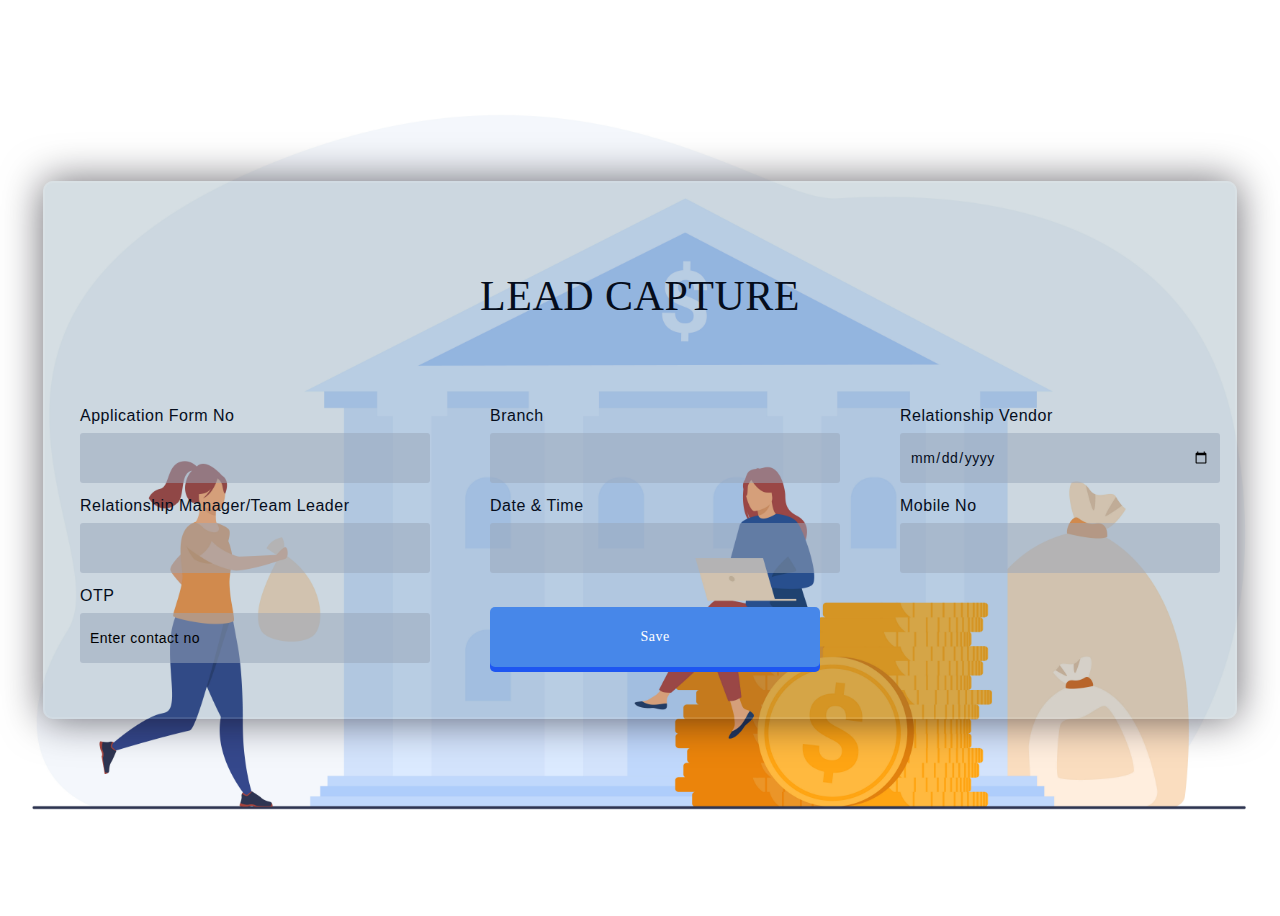
<file: DealerPages-main/DealerPages-main/index.html>
<!DOCTYPE html>
<html lang="en">

<head>
    <meta charset="UTF-8">
    <meta name="viewport" content="width=device-width, initial-scale=1.0">
    <title>Document</title>

    <title>login/signup</title>

    <link rel="icon" href="institute-1.1s-200px.png">
    <script src="https://code.jquery.com/jquery-3.6.0.js"
        integrity="sha256-H+K7U5CnXl1h5ywQfKtSj8PCmoN9aaq30gDh27Xc0jk=" crossorigin="anonymous"></script>


    <link rel="stylesheet" href="kaka.css">
</head>

<body>
    <div class="firstdiv"></div>
    <div class="bg_image"></div>



    <div class="usercontainer">


        <form action="Aadhar.html">
            <div class="header">

                <h3>LEAD CAPTURE</h3>
                
            </div>

            <br>


            <div class="mainiterms">
                <div>

                    <label for="Application Form No">Application Form No</label>
                    <input type="text" placeholder="" id="username" name="username">
                </div>
                <div>

                    <label for="Branch">Branch</label>
                    <input type="branch" placeholder="" id="password" name="password">
                </div>
                <div>

                    <label for="Relationship Vendor">Relationship Vendor</label>
                    <input type="date" placeholder="" id="dob" name="dob" name="dob">
                </div>


                <div>

                    <label for="Relationship Manager/Team Leader">Relationship Manager/Team Leader</label>
                    <input type="text" placeholder=" " id="email" name="email">
                </div>
                <div>
                    <label for="Date & Time">Date & Time</label>
                    <input type="number" placeholder="" id="contact no" name="contact_no">
                </div>
                <div>
                    <label for="Mobile No">Mobile No</label>
                    <input type="number" placeholder="" id="contact no" name="contact_no">
                </div>
                <div>
                    <label for="OTP">OTP</label>
                    <input type="number" placeholder="Enter contact no" id="contact no" name="contact_no">
                </div>
            




                <input type="submit" value="Save" class="button">
                
             

            </div>

        </form>
    </div>

    <script>
        $(function () {
            $(".firstdiv").load("navbar.html");
        });
    </script>
</body>

</html>
</file>
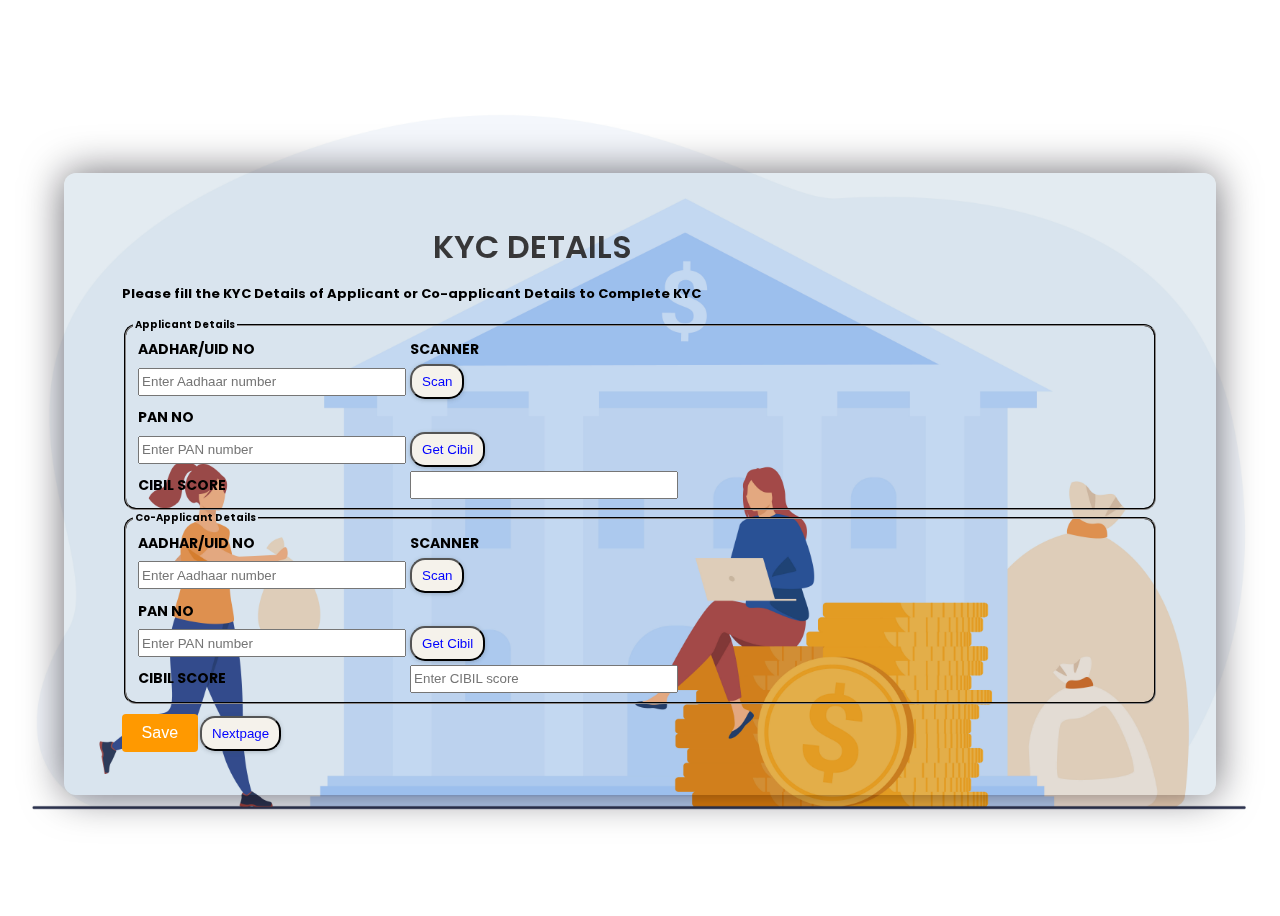
<file: DealerPages-main/DealerPages-main/Aadhar.html>
<!DOCTYPE html>
<html lang="en">

<head>
    <meta charset="UTF-8">
    <meta http-equiv="X-UA-Compatible" content="IE=edge">
    <meta name="viewport" content="width=device-width, initial-scale=1.0">
    <link rel="icon" href="institute-1.1s-200px.png">
    <script src="https://code.jquery.com/jquery-3.6.0.js"
        integrity="sha256-H+K7U5CnXl1h5ywQfKtSj8PCmoN9aaq30gDh27Xc0jk=" crossorigin="anonymous"></script>

    <title>KYC Details</title>
    <style>
        @import url("https://fonts.googleapis.com/css2?family=Poppins:wght@400;600;700&display=swap");
        @import url("https://fonts.googleapis.com/css2?family=Nunito:ital,wght@0,300;0,400;0,600;0,700;1,300;1,400&display=swap");

  
    </style>
     <link rel="stylesheet" type="text/css" href="style1.css" /> 
</head>

<body>
    <div class="firstdiv"></div>
    <div class="bg_image"></div>
    <div class="section">
        <div class="container_login">
            <div>
                <h1 style="margin-bottom: 10px;">KYC DETAILS</h1>
                <p class="info">Please fill the KYC Details of Applicant or Co-applicant Details to Complete KYC</p>
            </div>
            <div class="main_content">
                <form action="Product.html">
                    <fieldset>
                        <legend>Applicant Details</legend>
                        <div class="f">
                            <table>
                                <tr>
                                    <td>
                                        <label for="aadhar" style="font-size: 140%;">AADHAR/UID NO</label>
                                    </td>
                                    <td colspan="5">
                                        <label for="scanner" style="font-size: 140%;">SCANNER</label>
                                    </td>
                                </tr>
                                <tr>
                                    <td>
                                        <input type="number" id="aadhar" placeholder="Enter Aadhaar number">
                                    </td>
                                
                                        <td colspan="5"><button type="button" class="b">Scan</button></td>
                                    
                                </tr>
                                <tr>
                                    <td colspan="6">
                                        <!-- <button type="button" class="b">Save</button> -->
                                    </td>
                                </tr>
                                <tr>
                                    <td>
                                        <label for="pan" style="font-size: 140%;">PAN NO</label>
                                    </td>
                                </tr>
                                <tr>
                                    <td><input type="number" id="pan" placeholder="Enter PAN number"></td>
                                    <td colspan="5"><button type="button" class="b">Get Cibil</button></td>
                                </tr>
                                <tr>
                                    <td>
                                        <label for="cibil" style="font-size: 140%;">CIBIL SCORE</label>
                                    </td>
                                    <td colspan="5">
                                        <input type="text" id="cibil" readonly="true" placeholder="" sty>
                                    </td>
                                </tr>
                            </table>
                        </div>
                    </fieldset>
                    <fieldset>
                        <legend>Co-Applicant Details</legend>
                        <div class="f">
                            <table>
                                <tr>
                                    <td>
                                        <label for="aadhar" style="font-size: 140%;">AADHAR/UID NO</label>
                                    </td>
                                    <td colspan="5">
                                        <label for="scanner" style="font-size: 140%;">SCANNER</label>
                                    </td>
                                </tr>
                                <tr>
                                    <td>
                                        <input type="number" id="aadhar" placeholder="Enter Aadhaar number">
                                    </td>
                                  
                                        <td colspan="5"><button type="button" class="b">Scan</button></td>
                                    
                                </tr>
                                <tr>
                                    <td colspan="6">
                                        <!-- <button type="button" class="b">Save</button> -->
                                    </td>
                                </tr>
                                <tr>
                                    <td>
                                        <label for="pan" style="font-size: 140%;">PAN NO</label>
                                    </td>
                                </tr>
                                <tr>
                                    <td><input type="number" id="pan" placeholder="Enter PAN number"></td>
                                    <td colspan="5"><button type="button" class="b">Get Cibil</button></td>
                                </tr>
                        
                                <tr>
                                    <td>
                                        <label for="cibil" style="font-size: 140%;">CIBIL SCORE</label>
                                    </td>
                                    <td colspan="5">
                                        <input type="number" readonly="true" id="cibil" placeholder="Enter CIBIL score">
                                    </td>
                                </tr>
                            </table>
                        </div>
                    </fieldset>
                    <button type="button" class="Button">Save</button>
                    <input type="submit" value="Nextpage" id="button" class="b">
                </form>
            </div>
        </div>
    </div>
    <script>
        $(function () {
            $(".firstdiv").load("navbar.html");
        });
    </script>
</body>



</html>
</file>
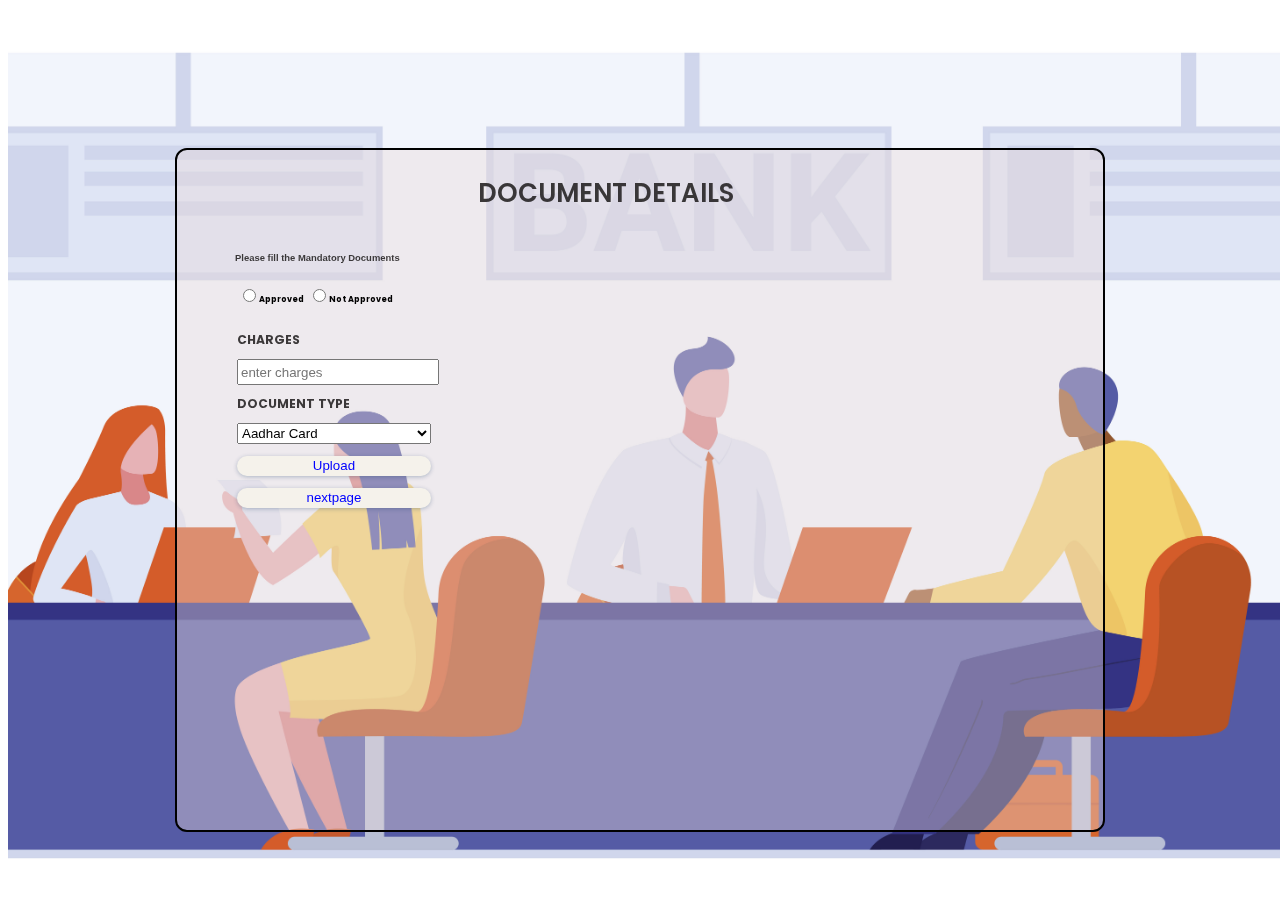
<file: DealerPages-main/DealerPages-main/Documents.html>
<!DOCTYPE html>
<html lang="en">

<head>
    <meta charset="UTF-8">
    <meta http-equiv="X-UA-Compatible" content="IE=edge">
    <meta name="viewport" content="width=device-width, initial-scale=1.0">
    <link rel="icon" href="institute-1.1s-200px.png">
    <script src="https://code.jquery.com/jquery-3.6.0.js"
        integrity="sha256-H+K7U5CnXl1h5ywQfKtSj8PCmoN9aaq30gDh27Xc0jk=" crossorigin="anonymous"></script>

    <title>Documents</title>
    <style>
        @import url("https://fonts.googleapis.com/css2?family=Poppins:wght@400;600;700&display=swap");
        @import url("https://fonts.googleapis.com/css2?family=Nunito:ital,wght@0,300;0,400;0,600;0,700;1,300;1,400&display=swap");

    </style>
    <link rel="stylesheet" type="text/css" href="style2.css" /> 

</head>

<body>
    <div class="firstdiv"></div>
    <div class="bg_image"></div>
    <div class="section">



        <div class="container_login">

            <div>
                <h1>DOCUMENT DETAILS</h1>
                <br>
                <p><h3>Please fill the Mandatory Documents</h3></p>
            </div>

            <div class="main_content">
                <form action="LoanDetails.html">
                    <table><tr><td><input type="radio" name="option" value="approved">Approved</td><td><input type="radio" name="option" value="not approved">Not Approved</td></tr></table>
                    <br> 
                    <div class="f">
                     
                       <h2>CHARGES</h2>
                        <input type="number" placeholder="enter charges"><br>
                        
                        
                        <h2>DOCUMENT TYPE</h2>
                        <select name="" id="" class="selection">
                            <option value="">Aadhar Card</option>
                            <option value="">Pan Card</option>
                            <option value="Passbook">Passbook</option>
                            <option value="Voter Card">Voter Card</option>
                        </select><br><br>
   <input type="button" value="Upload" class="b">
   <br><br>
   <input type="submit" value="nextpage" class="b">
                       
                    </div>
                </form>
            </div>
        </div>

    </div>
    <script>
        $(function () {
            $(".firstdiv").load("navbar.html");
        });
    </script>
</body>

</html>
</file>
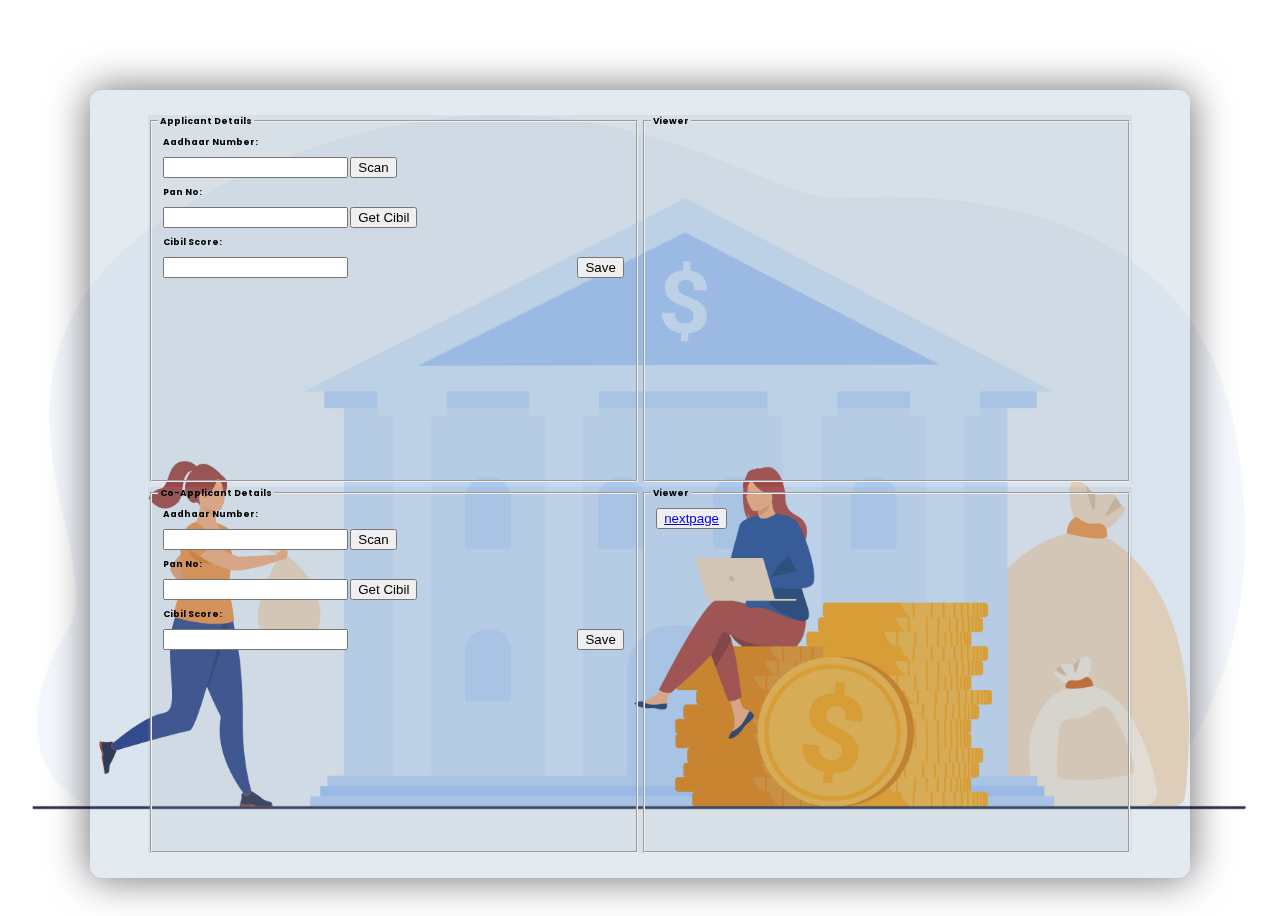
<file: DealerPages-main/DealerPages-main/KycDetails.html>
<!DOCTYPE html>
<html lang="en">

<head>
    <meta name="viewport" content="width=device-width, initial-scale=1.0">

    <link rel="icon" href="institute-1.1s-200px.png">
    <script src="https://code.jquery.com/jquery-3.6.0.js"
        integrity="sha256-H+K7U5CnXl1h5ywQfKtSj8PCmoN9aaq30gDh27Xc0jk=" crossorigin="anonymous"></script>

    <title>Dealer Details</title>
    <style>
        @import url("https://fonts.googleapis.com/css2?family=Poppins:wght@400;600;700&display=swap");
        @import url("https://fonts.googleapis.com/css2?family=Nunito:ital,wght@0,300;0,400;0,600;0,700;1,300;1,400&display=swap");

        body {
            font-family: Arial, sans-serif;
        }

        .container_login {
            margin-top: 8px;
          
            border-radius: 12px;
            font-weight: bold;
   
            padding: 10px;
            display: flex;
            flex-direction: column;
            /* align-items: center; */
            gap: 10px;
            box-sizing: border-box;
        }

        .fieldset-row {
            display: flex;
            gap: 1px;
            background-color:  rgba(147, 159, 166, 0.144);

        }

        .fieldset-row > fieldset {
            flex: 1;
        }

        table {
            width: 100%;
        }

        table td {
            padding: 3px;
            text-align: left;
        }

        /* ... (rest of the CSS) ... */

    </style>
    <link rel="stylesheet" type="text/css" href="kyc.css" />

</head>

<body>
    <div class="firstdiv"></div>
    <div class="bg_image"></div>
    <div class="section">
        <div class="container_login">
            <div class="fieldset-row">
                <fieldset>
                    <legend>Applicant Details</legend>
                    <table>
                        <tr>
                            <td><label for="aadhaar">Aadhaar Number:</label></td>
                            
                        </tr>
                        <tr>
                            <td><input type="text" id="aadhaar" maxlength="12">&nbsp;<button>Scan</button></td>
                            <!-- <td><button>Scan</button></td> -->
                        </tr>
                        <tr>
                            <td><label for="pan">Pan No:</label></td>
                            <td></td>
                        </tr>
                        <tr>
                            <td><input type="text" id="pan" maxlength="10">&nbsp;<button class="">Get Cibil</button></td>
                            <!-- <td><button class="">Get Cibil</button></td> -->
                        </tr>
                        <tr>
                            <td><label for="cibil">Cibil Score:</label></td>
                            <td></td>
                        </tr>
                        <tr>
                            <td><input type="text" id="cibil" readonly="true"></td>
                            <td style="width: 10px;"> <button class="">Save</button></td>
                        </tr>
                    </table>
                </fieldset>
                <fieldset>
                    <legend>Viewer</legend>
                    <!-- Add your content for the viewer here -->
                </fieldset>
               
                
            </div>
           
       
        <!-- <div class="container_login"> -->
            <div class="fieldset-row">
                <fieldset>
                    <legend>Co-Applicant Details</legend>
                    <table>
                        <tr>
                            <td><label for="aadhaar">Aadhaar Number:</label></td>
                            
                        </tr>
                        <tr>
                            <td><input type="text" id="aadhaar" maxlength="12">&nbsp;<button>Scan</button></td>
                            <!-- <td><button>Scan</button></td> -->
                        </tr>
                        <tr>
                            <td><label for="pan">Pan No:</label></td>
                            <td></td>
                        </tr>
                        <tr>
                            <td><input type="text" id="pan" maxlength="10">&nbsp;<button class="">Get Cibil</button></td>
                            <!-- <td><button class="">Get Cibil</button></td> -->
                        </tr>
                        <tr>
                            <td><label for="cibil">Cibil Score:</label></td>
                            <td></td>
                        </tr>
                        <tr>
                            <td><input type="text" id="cibil" readonly="true"></td>
                            <td style="width: 10px;"> <button class="">Save</button></td>
                        </tr>
                    </table>
                </fieldset>
                <fieldset>
                    <legend>Viewer</legend>
                    
                        <table>
                            <td style="width: 10px;"> <button class=""><a href="Product.html">nextpage</a></button></td>
                            
                        </table>
                </fieldset>
               
            </div>
        </div>
    </div>
    <script>
        $(function () {
            $(".firstdiv").load("navbar.html");
        });
    </script>
</body>

</html>
</file>
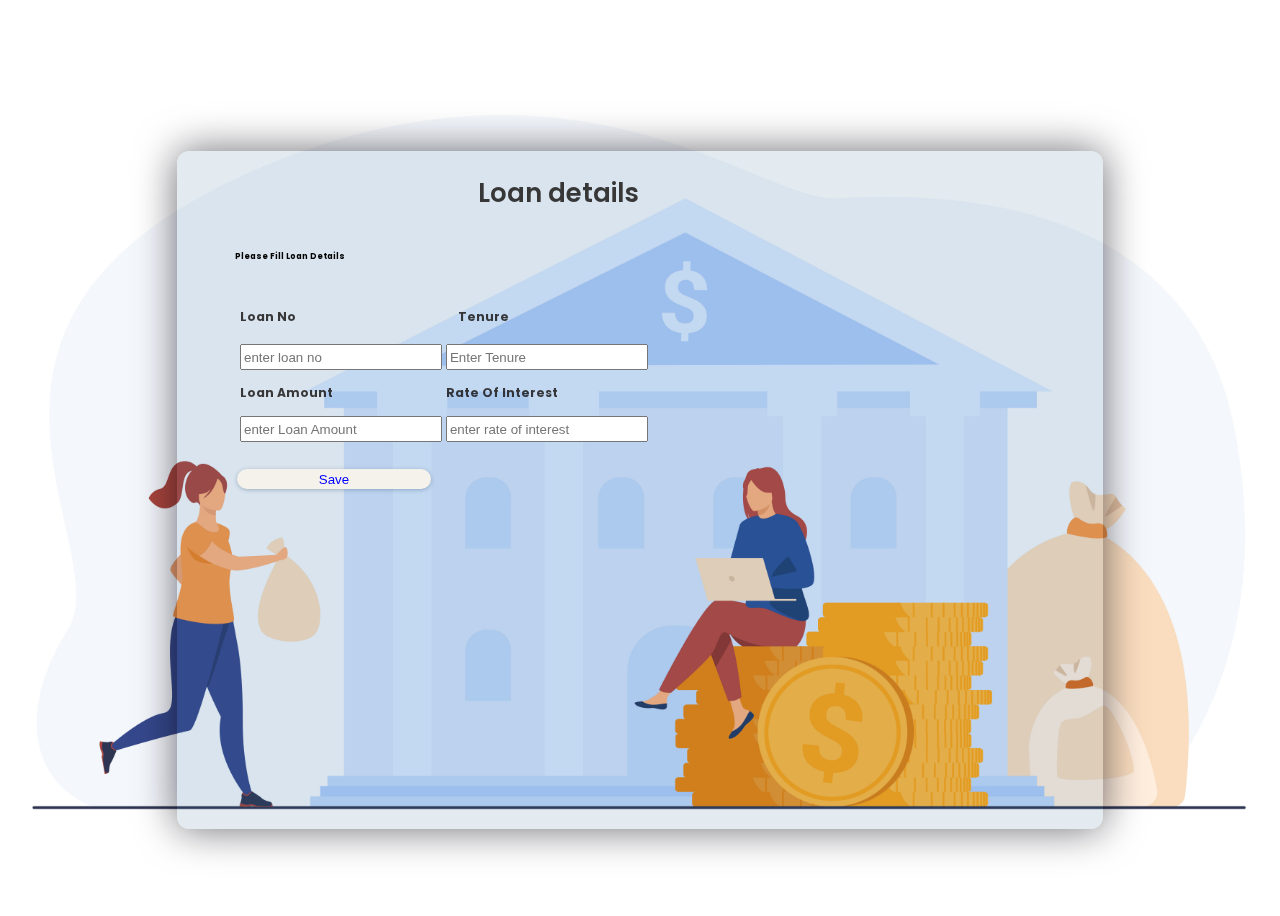
<file: DealerPages-main/DealerPages-main/LoanDetails.html>
<!DOCTYPE html>
<html lang="en">

<head>
    <meta charset="UTF-8">
    <meta http-equiv="X-UA-Compatible" content="IE=edge">
    <meta name="viewport" content="width=device-width, initial-scale=1.0">
    <link rel="icon" href="institute-1.1s-200px.png">
    <script src="https://code.jquery.com/jquery-3.6.0.js"
        integrity="sha256-H+K7U5CnXl1h5ywQfKtSj8PCmoN9aaq30gDh27Xc0jk=" crossorigin="anonymous"></script>

    <title>Loan Details</title>
    <style>
        @import url("https://fonts.googleapis.com/css2?family=Poppins:wght@400;600;700&display=swap");
        @import url("https://fonts.googleapis.com/css2?family=Nunito:ital,wght@0,300;0,400;0,600;0,700;1,300;1,400&display=swap");

    </style>
    <link rel="stylesheet" type="text/css" href="loan.css" /> 
</head>

<body>
    <div class="firstdiv"></div>
    <div class="bg_image"></div>
    <div class="section">



        <div class="container_login">

            <div>
                <h1>Loan details</h1>
                <br>
                <p>Please Fill Loan Details</p>
            </div>

            <div class="main_content">
                <form action="">
                    <div class="f">
                       <table><tr><td><h2>Loan No</h2></td><td><h2>&nbsp;&nbsp;&nbsp;&nbsp;Tenure</h2></tr><td>
                      
                       <tr><td><input type="number" placeholder="enter loan no"></td><td>
        <input type="text" placeholder="Enter Tenure"></td>
                        </tr>
                            <br>
                        
                            <tr><td><h2>Loan Amount</h2></td><td><h2>Rate Of Interest</h2></td></tr>
                        <tr><td><input type="number" placeholder="enter Loan Amount"></td>
                        <td><input type="number" placeholder="enter rate of interest"></td></tr>
                    </table>
                        <br><br>
   <input type="button" value="Save" class="b">
   <br><br>
   
                       
                    </div>
                </form>
            </div>
        </div>

    </div>
    <script>
        $(function () {
            $(".firstdiv").load("navbar.html");
        });
    </script>
</body>

</html>
</file>
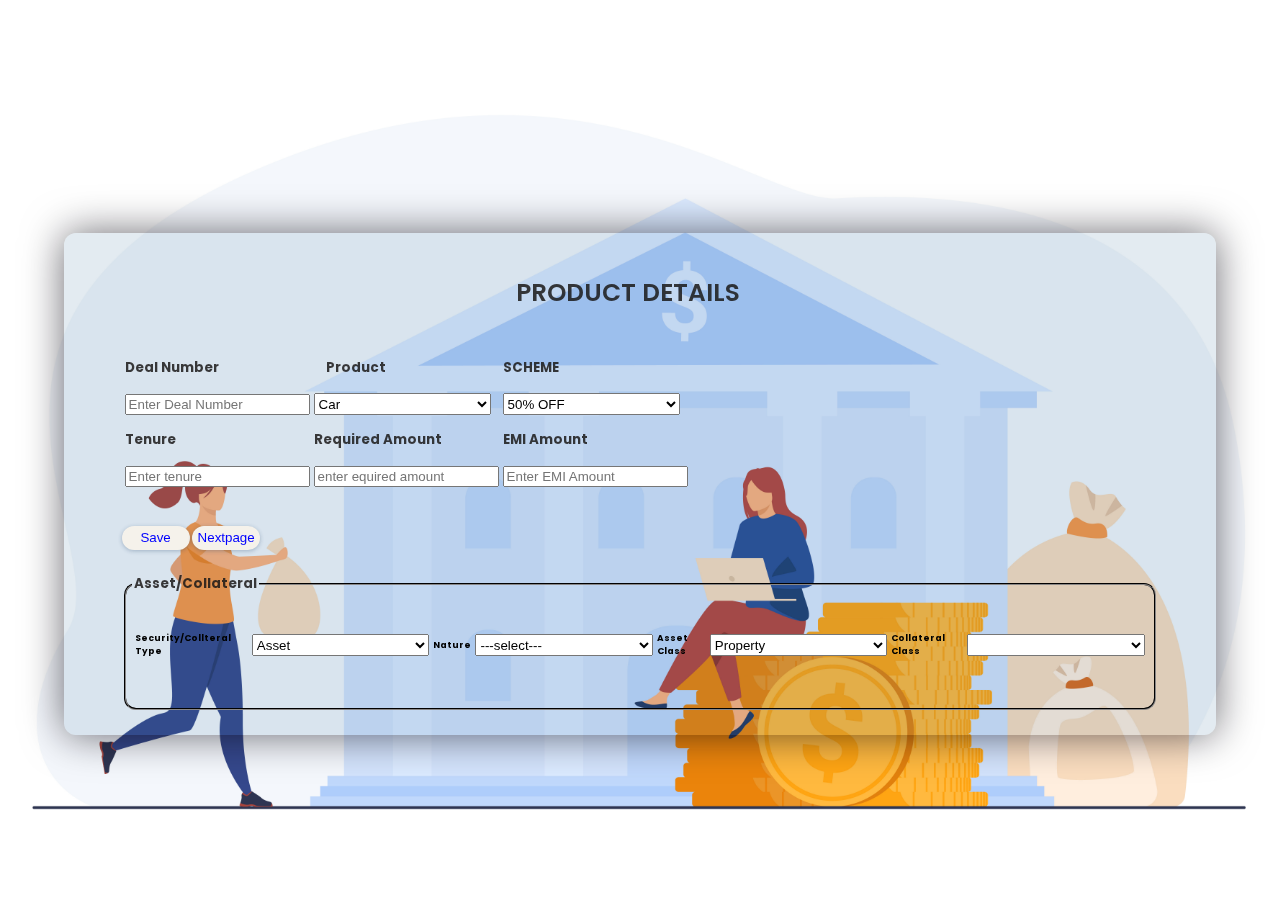
<file: DealerPages-main/DealerPages-main/Product.html>
<!DOCTYPE html>
<html lang="en">

<head>
    <meta charset="UTF-8">
    <meta http-equiv="X-UA-Compatible" content="IE=edge">
    <meta name="viewport" content="width=device-width, initial-scale=1.0">
    <link rel="icon" href="institute-1.1s-200px.png">
    <script src="https://code.jquery.com/jquery-3.6.0.js"
        integrity="sha256-H+K7U5CnXl1h5ywQfKtSj8PCmoN9aaq30gDh27Xc0jk=" crossorigin="anonymous"></script>

    <title>Product</title>
    <style>
        @import url("https://fonts.googleapis.com/css2?family=Poppins:wght@400;600;700&display=swap");
        @import url("https://fonts.googleapis.com/css2?family=Nunito:ital,wght@0,300;0,400;0,600;0,700;1,300;1,400&display=swap");
        .h{
        text-align: justify;
    }
    </style>
    <link rel="stylesheet" type="text/css" href="product.css" /> 
    
</head>

<body>
    <div class="firstdiv"></div>
    <div class="bg_image"></div>
    <div class="section">



        <div class="container_login">

            <div class="h">
                <h1>PRODUCT DETAILS</h1>
                <br>
               
            </div>

            <div class="main_content">
                <form action="Documents.html">
                    <div class="f">
                       <table><tr><td><h2>Deal Number</h2></td><td><h2>&nbsp;&nbsp;&nbsp;&nbsp;Product </h2></td><td><h2>SCHEME</h2></td></tr>
                      
                       <tr><td &nbsp;&nbsp;&nbsp;&nbsp;><input type="text" placeholder="Enter Deal Number"></td><td><select name="" id="" class="selection">
                            <option value="Car">Car</option>
                            <option value="Bike">Bike</option>
                         
                            <option value="Cycle">Cycle</option>
                        </select></td>
                        
                    <td>
                    <select name="" id="" class="selection">
                        <option value="50% OFF">50% OFF</option>
                        <option value="25% OFF">25% OFF</option>
                     
                        <option value="30% OFF">30% OFF</option>
                    </select>
                
                </td>
                    </tr>
                            <br>
                        
                            <tr><td><h2>Tenure</h2></td><td><h2>Required Amount</h2></td><td><h2>EMI Amount</h2></td></tr>
                        <tr><td><input type="text" placeholder="Enter tenure"></td>
                        <td><input type="number" placeholder="enter equired amount"></td><td><input type="text" placeholder="Enter EMI Amount"></td></tr>
                    </table>
                        <br><br>
   <input type="button" value="Save" class="b">
    <input type="submit" value="Nextpage" id="button" class="b"> 
   <!-- <a href="Documents.html">
    <button class="b">Nextpage</button>
  </a> -->
 
  

 


  
                        
                            <!-- <a  style="width: 120px;" href="Documents.html">Nextpage</a> -->
                        <br><br>
                       
                    </div>
                    <fieldset>
                        <legend><h2>Asset/Collateral</h2></legend>
                        
                        <table>
                            <tr>
                                <td><label for="Security/Collteral Type">Security/Collteral Type</label></td>
                                <td><select name="" id="" class="selection">
                                    <option value="50% OFF">Asset</option>
                                    <option value="25% OFF">Collteral</option>
                                 
                                   
                                </select></td>
                                <td><label for="Nature">Nature</label></td>
                                <td><select name="" id="" class="selection">
                                    <option value="50% OFF">---select---</option>
                                    <option value="25% OFF">Old</option>
                                    <option value="25% OFF">New</option>
                                 
                                  
                                </select></td>
                                <td><label for="Asset Class">Asset Class</label></td>
                                <td><select name="" id="" class="selection">
                                    <option value="50% OFF">Property</option>
                                    <option value="vehicle"><a href="vehicle.html">Vehicle</a></option>
                                 
                                  
                                </select></td>
                                <td><label for="Collateral Class">Collateral Class</label></td>
                                <td><select name="" id="" class="selection">
                                    <option value="50% OFF"></option>
                                    <option value="25% OFF">25% OFF</option>
                                 
                                    <option value="30% OFF">30% OFF</option>
                                </select></td>
                           
                            </tr>
                            
    
                        </table>
                    </fieldset>
                </form>
               
                
            </div>
            
        </div>

    </div>
    <script>
        $(function () {
            $(".firstdiv").load("navbar.html");
        });
    </script>
</body>

</html>
</file>
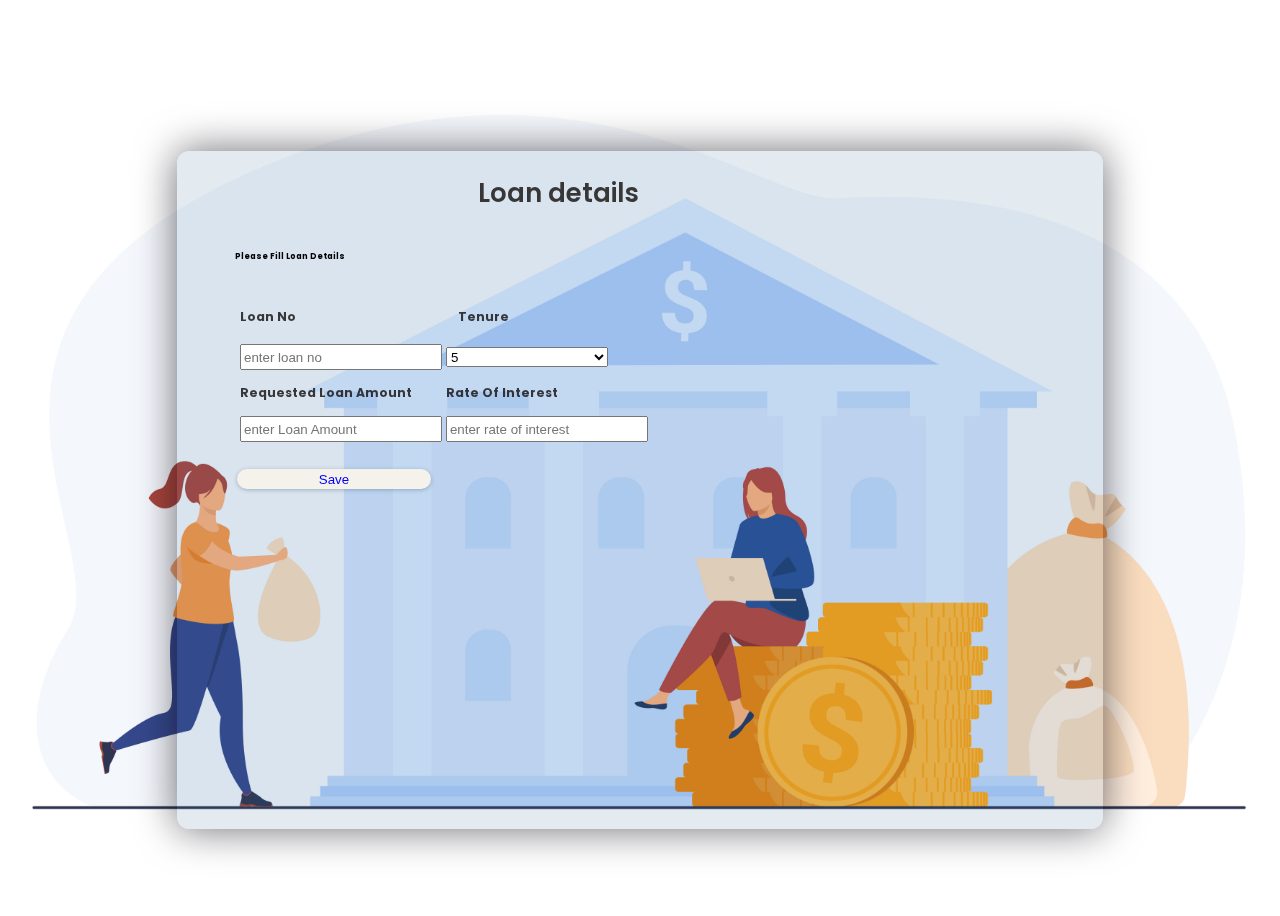
<file: DealerPages-main/DealerPages-main/vehicle.html>
<!DOCTYPE html>
<html lang="en">

<head>
    <meta charset="UTF-8">
    <meta http-equiv="X-UA-Compatible" content="IE=edge">
    <meta name="viewport" content="width=device-width, initial-scale=1.0">
    <link rel="icon" href="institute-1.1s-200px.png">
    <script src="https://code.jquery.com/jquery-3.6.0.js"
        integrity="sha256-H+K7U5CnXl1h5ywQfKtSj8PCmoN9aaq30gDh27Xc0jk=" crossorigin="anonymous"></script>

    <title>Loan Details</title>
    <style>
        @import url("https://fonts.googleapis.com/css2?family=Poppins:wght@400;600;700&display=swap");
        @import url("https://fonts.googleapis.com/css2?family=Nunito:ital,wght@0,300;0,400;0,600;0,700;1,300;1,400&display=swap");

    </style>
    <link rel="stylesheet" type="text/css" href="loan.css" /> 
</head>

<body>
    <div class="firstdiv"></div>
    <div class="bg_image"></div>
    <div class="section">



        <div class="container_login">

            <div>
                <h1>Loan details</h1>
                <br>
                <p>Please Fill Loan Details</p>
            </div>

            <div class="main_content">
                <form action="">
                    <div class="f">
                       <table><tr><td><h2>Loan No</h2></td><td><h2>&nbsp;&nbsp;&nbsp;&nbsp;Tenure</h2></tr><td>
                      
                       <tr><td><input type="number" placeholder="enter loan no"></td><td><select name="" id="" class="selection">
                            <option value="5">5</option>
                            <option value="10">10</option>
                            <option value="20">20</option>
                            <option value="15">15</option>
                        </select></td>
                        </tr>
                            <br>
                        
                            <tr><td><h2>Requested Loan Amount</h2></td><td><h2>Rate Of Interest</h2></td></tr>
                        <tr><td><input type="number" placeholder="enter Loan Amount"></td>
                        <td><input type="number" placeholder="enter rate of interest"></td></tr>
                    </table>
                        <br><br>
   <input type="button" value="Save" class="b">
                        <br><br>
                       
                    </div>
                </form>
            </div>
        </div>

    </div>
    <script>
        $(function () {
            $(".firstdiv").load("navbar.html");
        });
    </script>
</body>

</html>
</file>
<file: DealerPages-main/DealerPages-main/kaka.css>
body {

    width: 100%;
    min-width: 1000px;
    height: auto;

    font-family: "Poppins", sans-serif;
}


    


    form {
        width: min-content;

        background-color: rgba(38, 81, 107, 0.192);
        position: absolute;
        transform: translate(-50%, -50%);
        top: 50%;
        left: 50%;
        border-radius: 10px;
        
        border: 2px solid rgba(255, 255, 255, 0.1);
        box-shadow: 0 0 40px rgba(8, 7, 16, 0.6);
        padding: 50px 35px;
     

    }

    form * {
        font-family: 'Poppins', sans-serif;
        color: #050d1c;
        letter-spacing: 0.5px;
        outline: none;
        border: none;
    }

    form h3 {
        font-size: 42px;
        font-weight: 500;
        line-height: 42px;
        text-align: center;
        font-family: 'poppines';
    }

    label {
        display: block;
        margin-top: 30px;
        font-size: 16px;
        font-weight: 500;
    }

    input {
        display: block;
        height: 50px;
        width: 100%;
        background-color: rgba(152, 167, 186, 0.516);
        border-radius: 3px;
        padding: 0 10px;
        margin-top: 8px;
        font-size: 14px;
        font-weight: 300;
    }

    ::placeholder {
        color: black;
    }

    .button {
        margin-top: 50px;
        width: 100%;
        height: 60px;
        background: #4787e9;
color: #fff;
text-decoration: none;
font-size: 14px;
padding: 12px 40px;
border-radius: 5px;
box-shadow: 0px 5px 0px #1e56f1;
transition: .3s ease;
border: none;
font-family: 'Poppins';

    }
.button:hover{
background: #3c7ad8;
box-shadow: 0px 3px 0px #1e56f1;
cursor: pointer;
transform: scale(0.95);
    
}

.button:active {
transform: scale(0.9);
}
    .social {
        margin-top: 50px;
        display: flex;

    }

    .social div {
        display: flex;
        justify-content: center;
        align-items: center;
        background: rgb(16, 7, 7);
        width: 50%;
        height: 40px;
font-size: 15px;
        border-radius: 3px;
        padding: 5px 10px 10px 5px;
        background-color:rgb(230, 231, 234);
        color: #000000;
        text-align: center;
        transition: .3s ease;
    }

    .social div:hover {
        background: #4787e9;
color: #fff;
    cursor: pointer;
    transform: scale(0.95);
    
   
    }

    .social .fb {
        margin-left: 25px;
    }

    .social i {
        margin-right: 4px;
    }

    .usercontainer {
        display: grid;
        grid-gap: 10px;
        grid-template-columns: 300px 300px 300px;
        grid-column: auto;
    }

    .mainiterms{
        display: grid;
        grid-template-rows: 10px 10px;
        grid-template-columns: 330px 330px 300px;
        grid-auto-flow: row;
        grid-area: auto;
        grid-gap: 80px;
        height: max-content;
    
    }
    .genderdiv{
        margin-top: 50px;
    display: flex;
    flex-direction: row;
    height: 70px;

        width: 360px;

        gap: 20px;
    }
    .genderdiv input{
    margin-top: 20px;
        width: 20px;
       
    }
    .header{
        display: flex;
        justify-content: center;
        flex-direction: column;
        align-items: center;
    }
    .selection{
        height: 50px;
        width: 80%;
        background-color: rgba(152, 167, 186, 0.516);
        border-radius: 3px;
        padding: 0 10px;
        margin-top: 8px;
        font-size: 14px;
        font-weight: 300;
    }
 
.bg_image {

    background-image: url(loginandsignup.jpg);
    



    height: 100vh;

    z-index: -1;


    background-position: center;
    background-repeat: no-repeat;
    background-size: cover;
}
@media (min-width: 768px) {
/* Styles for tablets and desktops */
}

@media (min-width: 992px) {
/* Styles for larger desktops */
}
</file>
<file: DealerPages-main/DealerPages-main/style1.css>
html {
    font-size: 62.5%;


}

body {

    width: 100%;
    min-width: 1000px;
    height: auto;

    font-family: "Poppins", sans-serif;
}

.section {
    overflow-wrap: normal;
    position: fixed;
    top: 80px;
    left: 0;
    right: 0;
    bottom: 20px;

    z-index: 1;
    width: 90%;

    padding: .2rem 5%;
    flex-wrap: wrap;
    display: flex;
     align-content: center; 
     justify-content: center; 
     gap: 10px;

}

.container_login {
    background-color: rgba(38, 104, 146, 0.13);
    /* Black w/opacity/see-through */
    margin-top: 8px;
    box-shadow: 0 0 40px rgba(8, 7, 16, 0.6);
    border-radius: 12px;
    z-index: 1;
    font-weight: bold;
    width: 1100px;

    padding: 2.8rem 5%;
    gap: 15px;






}


.container_login div h1 {
    margin-left: 30%;
    font-size: 3.2rem;
    font-weight: 600;
    color: rgba(26, 24, 24, 0.847);
}

.container_login div h3 {
    color: rgba(26, 24, 24, 0.847);
    font-family: 'Franklin Gothic Medium', 'Arial Narrow', Arial, sans-serif;
}

.container_login div h2 {
    color: rgba(26, 24, 24, 0.847);
}

.main_content {
    margin-top: 5px;
    height: 450px;


}

.f {
    margin-left: 2px;
}


.selection {
    width: 9rem;
    height: 2.5rem;
}

.f input {
    height: 22px;
    width: 26rem;
}
.info{
    font-size: 130%;
}

.b {
    display: inline-block;
    padding:8px 10px;
    background-color: rgb(245, 242, 235);
    border-radius: 15px;
    color: blue;
    transition: background-color 0.3s ease;
    box-shadow: 0 1px 4px rgba(64, 75, 87, 0.3);
} 

.Button {
    display: inline-block;
    padding: 10px 20px;
    font-size: 16px;
    text-align: center;
    text-decoration: none;
    background-color: #ff9900;
    color: #ffffff;
    border: none;
    border-radius: 4px;
    cursor: pointer;
    margin-top: 10px;
    transition: background-color 0.3s ease;
}

.Button:hover {
    background-color: #cc6600;
}

@media screen and (max-width: 480px) {
    .responsive-button {
        display: block;
        width: 100%;
    }
}

.s {
    border: none;
    background-color: rgb(245, 242, 235);
    border-radius: 23px;
    color: blue;
    box-shadow: 0 1px 4px rgba(64, 75, 87, 0.3);
}

.b:hover {
    color: #fff;
    background-color: rgb(79, 79, 208);
    cursor: pointer;
}

.bg_image {
    /* The image used */
    background-image: url(loginandsignup.jpg);
    



    height: 100vh;

    z-index: -1;


    background-position: center;
    background-repeat: no-repeat;
    background-size: cover;
}
@media screen and (max-width: 768px) {
/* Styles for screens with a maximum width of 768px (e.g., tablets) */
}

@media screen and (max-width: 480px) {
/* Styles for screens with a maximum width of 480px (e.g., smartphones) */
}
fieldset {

    border-width: 2px;
    border-style: groove;
    border-color: rgb(53, 52, 52);
    border-image: initial;
 border-radius: 12px;
}
</file>
<file: DealerPages-main/DealerPages-main/style2.css>
html {
    font-size: 50.5%;


}

body {

    width: 100%;
    min-width: 1000px;
    height: auto;

    font-family: "Poppins", sans-serif;
}

.section {
    overflow-wrap: normal;
    position: fixed;
    top: 80px;
    left: 0;
    right: 0;
    bottom: 20px;

    z-index: 1;
    width: 90%;

    padding: .2rem 5%;
    flex-wrap: wrap;
    display: flex;
    align-content: center;

    justify-content: center;

}

.container_login {
 
    /* Fallback color */
    background-color: rgba(232, 217, 217, 0.4);
    /* Black w/opacity/see-through */
    margin-top: 20px;
    border: 2px solid;
    border-radius: 12px;
    z-index: 1;
    font-weight: bold;
    width: 90vh;

    padding: 0.8rem 5%;
    gap: 12px;






}

.container_login div h1 {
    margin-left: 30%;
    font-size: 3.2rem;
    font-weight: 600;
    color: rgba(26, 24, 24, 0.847);
}

.container_login div h3 {
    color: rgba(26, 24, 24, 0.847);
    font-family: 'Franklin Gothic Medium', 'Arial Narrow', Arial, sans-serif;
}

.container_login div h2 {
    color: rgba(26, 24, 24, 0.847);
}

.main_content {
    margin-top: 2.5rem;


    height: 60vh;


}

.f {
    margin-left: 2px;
}


.selection {
    width: 24rem;
    height: 2.5rem;
}

.f input {
    height: 20px;
    width: 24rem;
}

.b {
    border: none;
    background-color: rgb(245, 242, 235);
    border-radius: 23px;
    color: blue;
    box-shadow: 0 1px 4px rgba(21, 58, 98, 0.3);

}

.b:hover {
    color: #fff;
    cursor: pointer;
    background-color: rgb(79, 79, 208);
}

.bg_image {

    background-image: url(contactupimage.jpg);
    



    height: 100vh;

    z-index: -1;


    background-position: center;
    background-repeat: no-repeat;
    background-size: cover;
}
@media (min-width: 768px) {
/* Styles for tablets and desktops */
}

@media (min-width: 992px) {
/* Styles for larger desktops */
}
</file>
<file: DealerPages-main/DealerPages-main/kyc.css>
html {
    font-size: 55.5%;


}

body {

    width: 100%;
    min-width: 1000px;
    height: auto;

    font-family: "Poppins", sans-serif;
}

.section {
    overflow-wrap: normal;
    position: fixed;
    top: 80px;
    left: 0;
    right: 0;
    bottom: 20px;

    z-index: 1;
    width: 90%;

    padding: .2rem 5%;

    display: flex;
     align-content: center; 
     justify-content: center; 

}

.container_login {
 
    /* Fallback color */
    background-color: rgba(38, 104, 146, 0.13);
    
    /* Black w/opacity/see-through */
    margin-top: 8px;
    box-shadow: 0 0 40px rgba(8, 7, 16, 0.6);
 
    z-index: 1;
    font-weight: bold;
    width: 1100px;

    padding: 2.8rem 5%;
    gap: 5px;






}
.container_login div{
    width: 100%;
    height: 80vh;
}

.container_login div h1 {
    margin-left: 30%;
     font-size: 2.2rem; 
    font-weight: 600;
    color: rgba(26, 24, 24, 0.847);
}

.container_login div h3 {
    color: rgba(26, 24, 24, 0.847);
    font-family: 'Franklin Gothic Medium', 'Arial Narrow', Arial, sans-serif;
}

.container_login div h2 {
    color: rgba(26, 24, 24, 0.847);
}



.bg_image {

    background-image: url(loginandsignup.jpg);
    



    height: 100vh;

    z-index: -1;


    background-position: center;
    background-repeat: no-repeat;
    background-size: cover;
}
@media screen and (max-width: 768px) {
/* Styles for screens with a maximum width of 768px (e.g., tablets) */
}

@media screen and (max-width: 480px) {
/* Styles for screens with a maximum width of 480px (e.g., smartphones) */
}
</file>
<file: DealerPages-main/DealerPages-main/loan.css>
html {
    font-size: 50.5%;


}

body {

    width: 100%;
    min-width: 1000px;
    height: auto;

    font-family: "Poppins", sans-serif;
}

.section {
    overflow-wrap: normal;
    position: fixed;
    top: 80px;
    left: 0;
    right: 0;
    bottom: 20px;

    z-index: 1;
    width: 90%;

    padding: .2rem 5%;
    flex-wrap: wrap;
    display: flex;
    align-content: center;

    justify-content: center;

}

.container_login {
 
    /* Fallback color */
    background-color:  rgba(38, 104, 146, 0.13);
    box-shadow: 0 0 40px rgba(8, 7, 16, 0.6);
    /* Black w/opacity/see-through */
    margin-top: 20px;
 
    border-radius: 12px;
    z-index: 1;
    font-weight: bold;
    width: 90vh;

    padding: 0.8rem 5%;
    gap: 12px;






}

.container_login div h1 {
    margin-left: 30%;
    font-size: 3.2rem;
    font-weight: 600;
    color: rgba(26, 24, 24, 0.847);
}

.container_login div h3 {
    color: rgba(26, 24, 24, 0.847);
    font-family: 'Franklin Gothic Medium', 'Arial Narrow', Arial, sans-serif;
}

.container_login div h2 {
    color: rgba(26, 24, 24, 0.847);
}

.main_content {
    margin-top: 2.5rem;


    height: 60vh;


}

.f {
    margin-left: 2px;
}


.selection {
    width: 20rem;
    height: 2.5rem;
}

.f input {
    height: 20px;
    width: 24rem;
}



.b {
    border: none;
    background-color: rgb(245, 242, 235);
    border-radius: 23px;
    color: blue;
    box-shadow: 0 1px 4px rgba(21, 58, 98, 0.3);

}

.b:hover {
    color: #fff;
    cursor: pointer;
    background-color: rgb(79, 79, 208);
}

.bg_image {

    background-image: url(loginandsignup.jpg);
    



    height: 100vh;

    z-index: -1;


    background-position: center;
    background-repeat: no-repeat;
    background-size: cover;
}
@media (min-width: 768px) {
/* Styles for tablets and desktops */
}

@media (min-width: 992px) {
/* Styles for larger desktops */
}
</file>
<file: DealerPages-main/DealerPages-main/product.css>
html {
    font-size: 55.5%;


}

body {

    width: 100%;
    min-width: 1000px;
    height: auto;

    font-family: "Poppins", sans-serif;
}

.section {
    overflow-wrap: normal;
    position: fixed;
    top: 80px;
    left: 0;
    right: 0;
    bottom: 20px;

    z-index: 1;
    width: 90%;

    padding: .2rem 5%;
    flex-wrap: wrap;
    display: flex;
     align-content: center; 
     justify-content: center; 

}

.container_login {
 
    /* Fallback color */
    background-color: rgba(38, 104, 146, 0.13);
    /* Black w/opacity/see-through */
    margin-top: 8px;
    box-shadow: 0 0 40px rgba(8, 7, 16, 0.6);
    border-radius: 12px;
    z-index: 1;
    font-weight: bold;
    width: 1100px;

    padding: 2.8rem 5%;
    gap: 5px;






}

.container_login div h1 {
    margin-left: 38%;
     font-size: 2.8rem; 
    font-weight: 600;
    color: rgba(26, 24, 24, 0.847);
}

.container_login div h3 {
    color: rgba(26, 24, 24, 0.847);
    font-family: 'Franklin Gothic Medium', 'Arial Narrow', Arial, sans-serif;
}

.container_login div h2 {
    color: rgba(26, 24, 24, 0.847);
}


.bg_image {

    background-image: url(loginandsignup.jpg);
    



    height: 100vh;

    z-index: -1;


    background-position: center;
    background-repeat: no-repeat;
    background-size: cover;
}
.b {
    border: none;
    background-color: rgb(245, 242, 235);
    border-radius: 23px;
    color: blue;
    box-shadow: 0 1px 4px rgba(21, 58, 98, 0.3);
    width: 68px;
    height: 24px;

}

.b:hover {
    color: #fff;
    cursor: pointer;
    background-color: rgb(79, 79, 208);
}



fieldset {
    display: flex;
    justify-content:center ;
    align-items: center;
    height: 15vh;

    min-inline-size: min-content;
    border-width: 2px;
    border-style: groove;
    border-color: rgb(53, 52, 52);
    border-image: initial;
 border-radius: 12px;
}
table{
    position: relative;
    bottom: 10px;
}
@media screen and (max-width: 768px) {
/* Styles for screens with a maximum width of 768px (e.g., tablets) */
}

@media screen and (max-width: 480px) {
/* Styles for screens with a maximum width of 480px (e.g., smartphones) */
}
.selection {
    width: 20rem;
    height: 2.5rem;
  }
</file>
